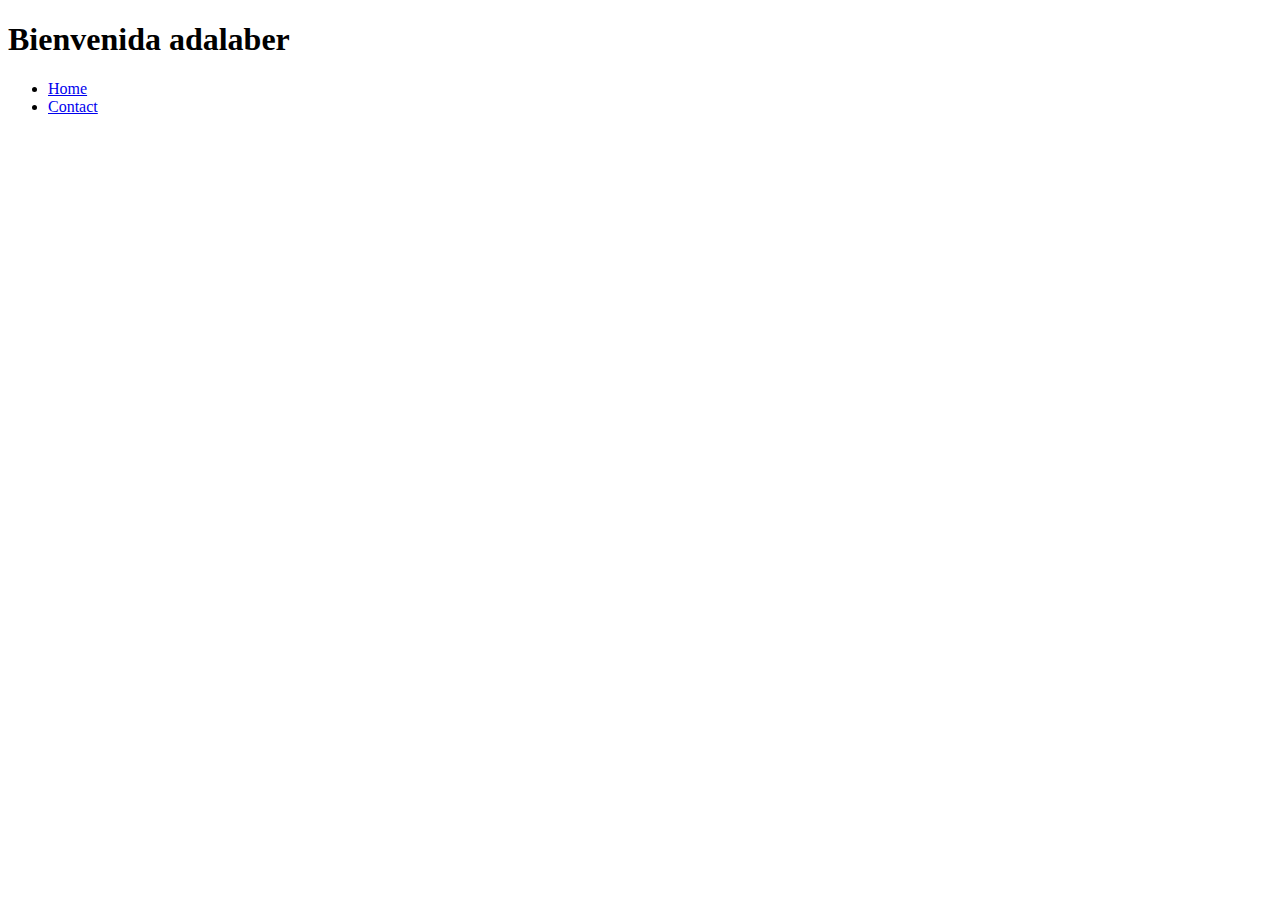
<file: index.html>
<!DOCTYPE html>
<html lang="es">
  <head>
    <meta charset="utf-8" />
    <title></title>
  </head>
  <body>
    <h1 class="title">Binvenida</h1>
    <ul class="list"></ul>
    <script type="text/javascript" src="./main.js"></script>
  </body>
</html>
</file>
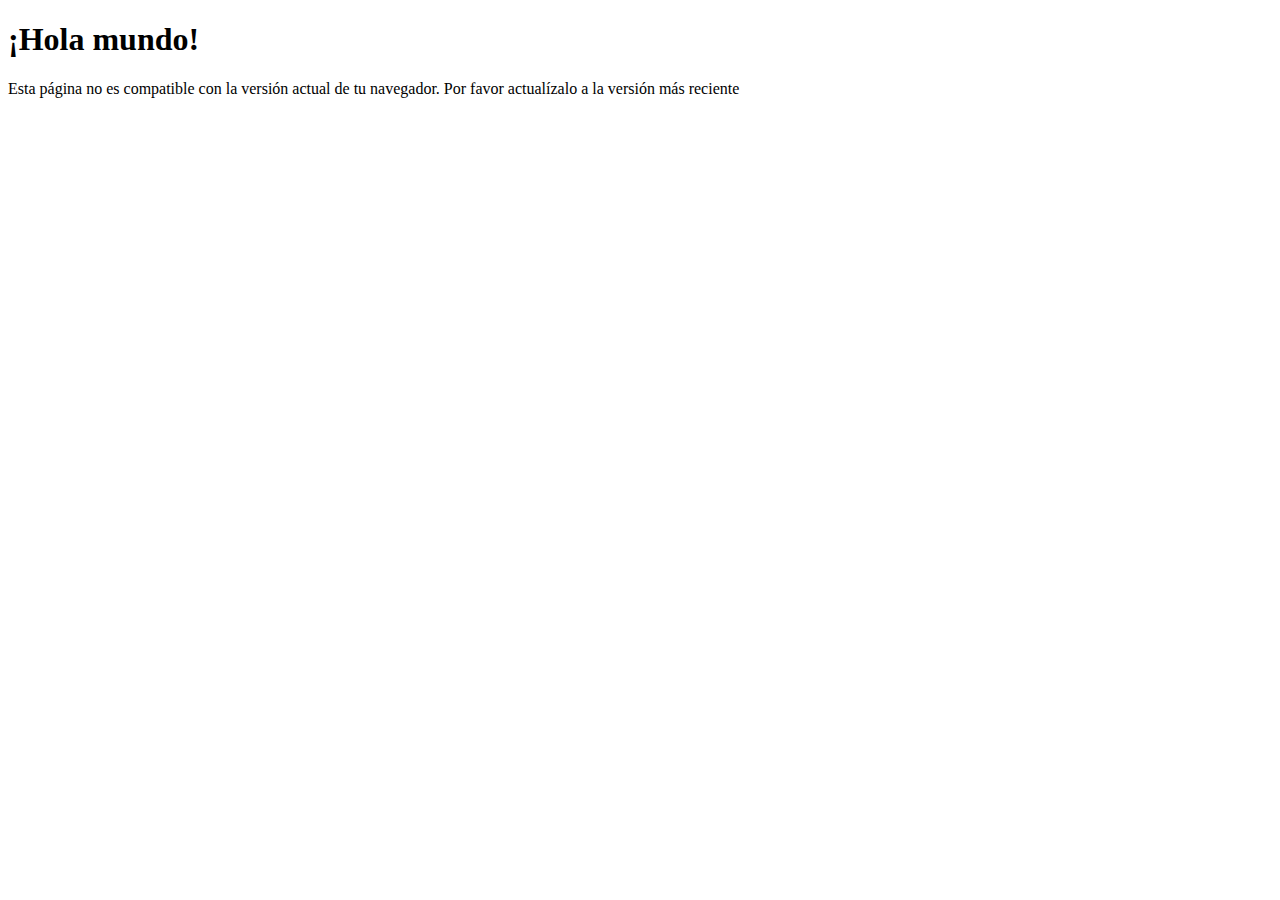
<file: 2.1.1/index.html>
<!DOCTYPE html>
<html lang="es">
  <head>
    <meta charset="utf-8" />
    <title>Mi primer código JavaScript</title>
  </head>
  <body>
    <h1></h1>
    <p></p>
    <script type="text/javascript" src="./main.js"></script>
  </body>
</html>
</file>
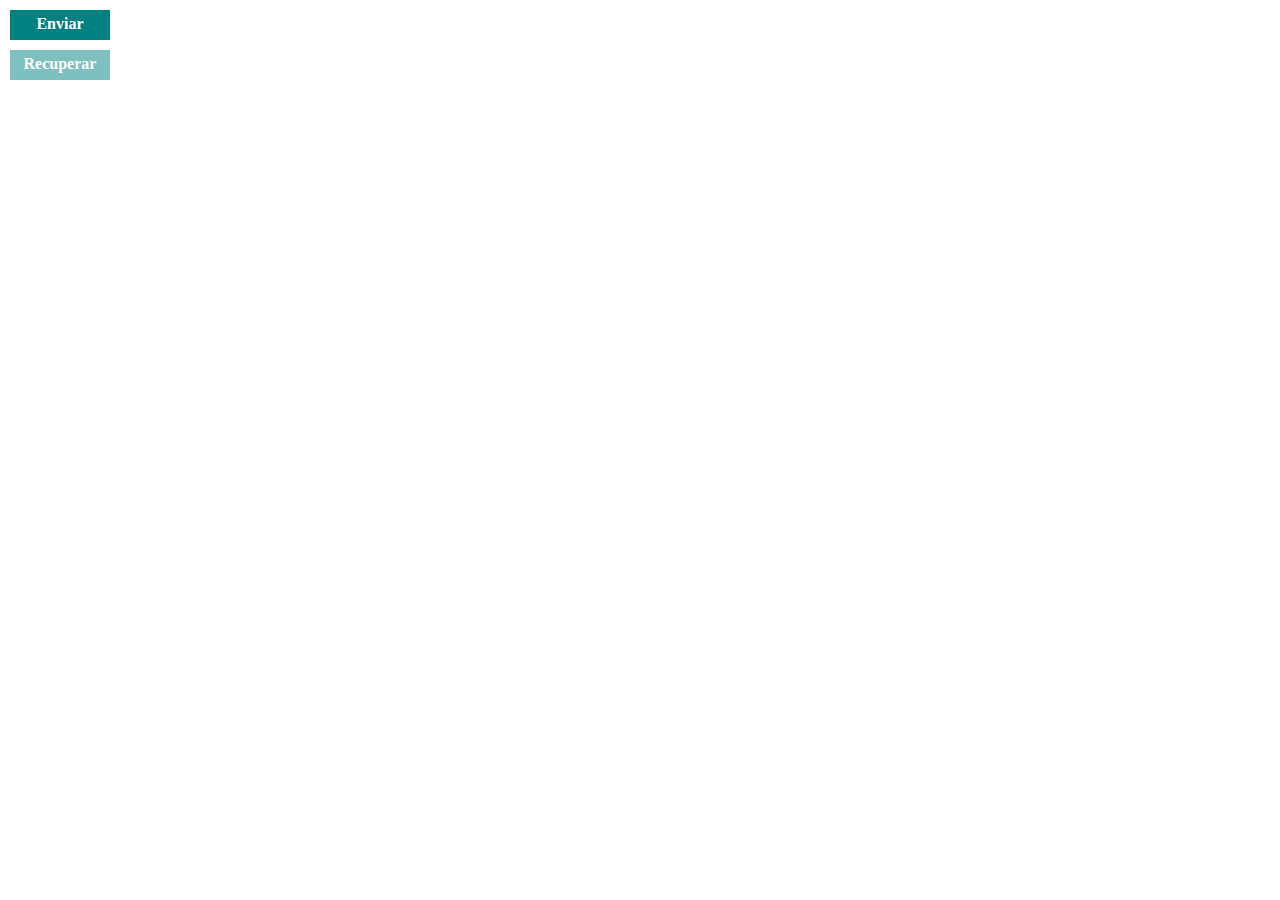
<file: 2.1.4/index.html>
<!DOCTYPE html>
<html lang="en">
  <head>
    <meta charset="UTF-8" />
    <meta http-equiv="X-UA-Compatible" content="IE=edge" />
    <meta name="viewport" content="width=device-width, initial-scale=1.0" />
    <link rel="stylesheet" href="./style.css" />
    <title>Deshabilitando botones</title>
  </head>
  <body>
    <a href="#" class="button buttonA">Enviar</a>
    <a href="#" class="button buttonB">Recuperar</a>
    <script type="text/javascript" src="./main.js"></script>
  </body>
</html>
</file>
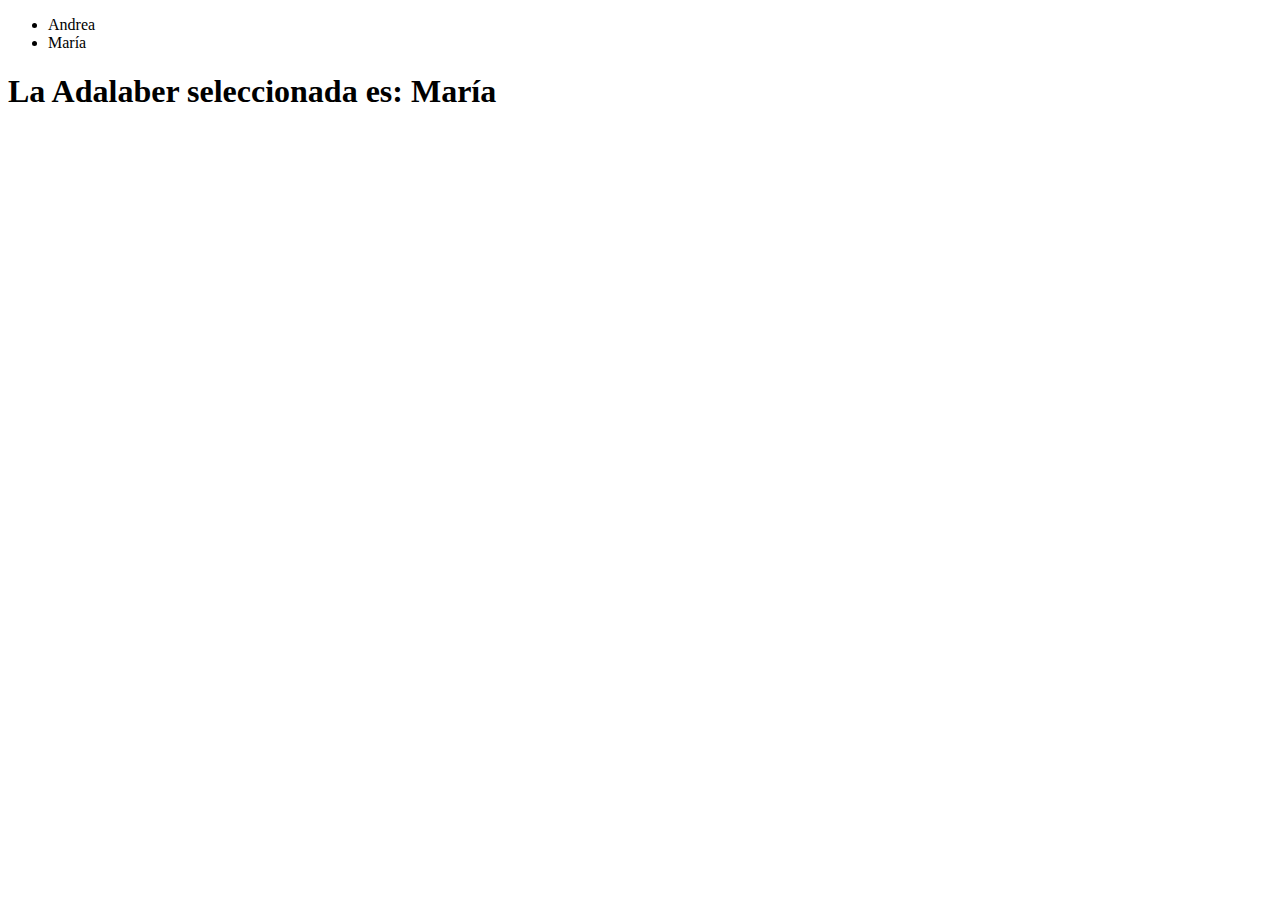
<file: 2.1.3/Ej-2/index.html>
<!DOCTYPE html>
<html lang="en">
  <head>
    <meta charset="UTF-8" />
    <meta http-equiv="X-UA-Compatible" content="IE=edge" />
    <meta name="viewport" content="width=device-width, initial-scale=1.0" />
    <title>Seleccionando Adalabers</title>
  </head>
  <body>
    <ul class="list">
      <li class="adalaber1">Andrea</li>
      <li class="adalaber2">María</li>
    </ul>
    <h1 class="title">La Adalaber seleccionada es:</h1>
    <script type="text/javascript" src="./main.js"></script>
  </body>
</html>
</file>
<file: 2.1.4/style.css>
* {
  margin: 0;
  padding: 0;
  box-sizing: border-box;
}

.button {
  text-decoration: none;
  background-color: teal;
  color: white;
  font-weight: bold;
  display: block;
  width: 100px;
  height: 30px;
  margin: 10px;
  padding: 5px;
  text-align: center;
}

.disabled {
  opacity: 0.5;
}
</file>
